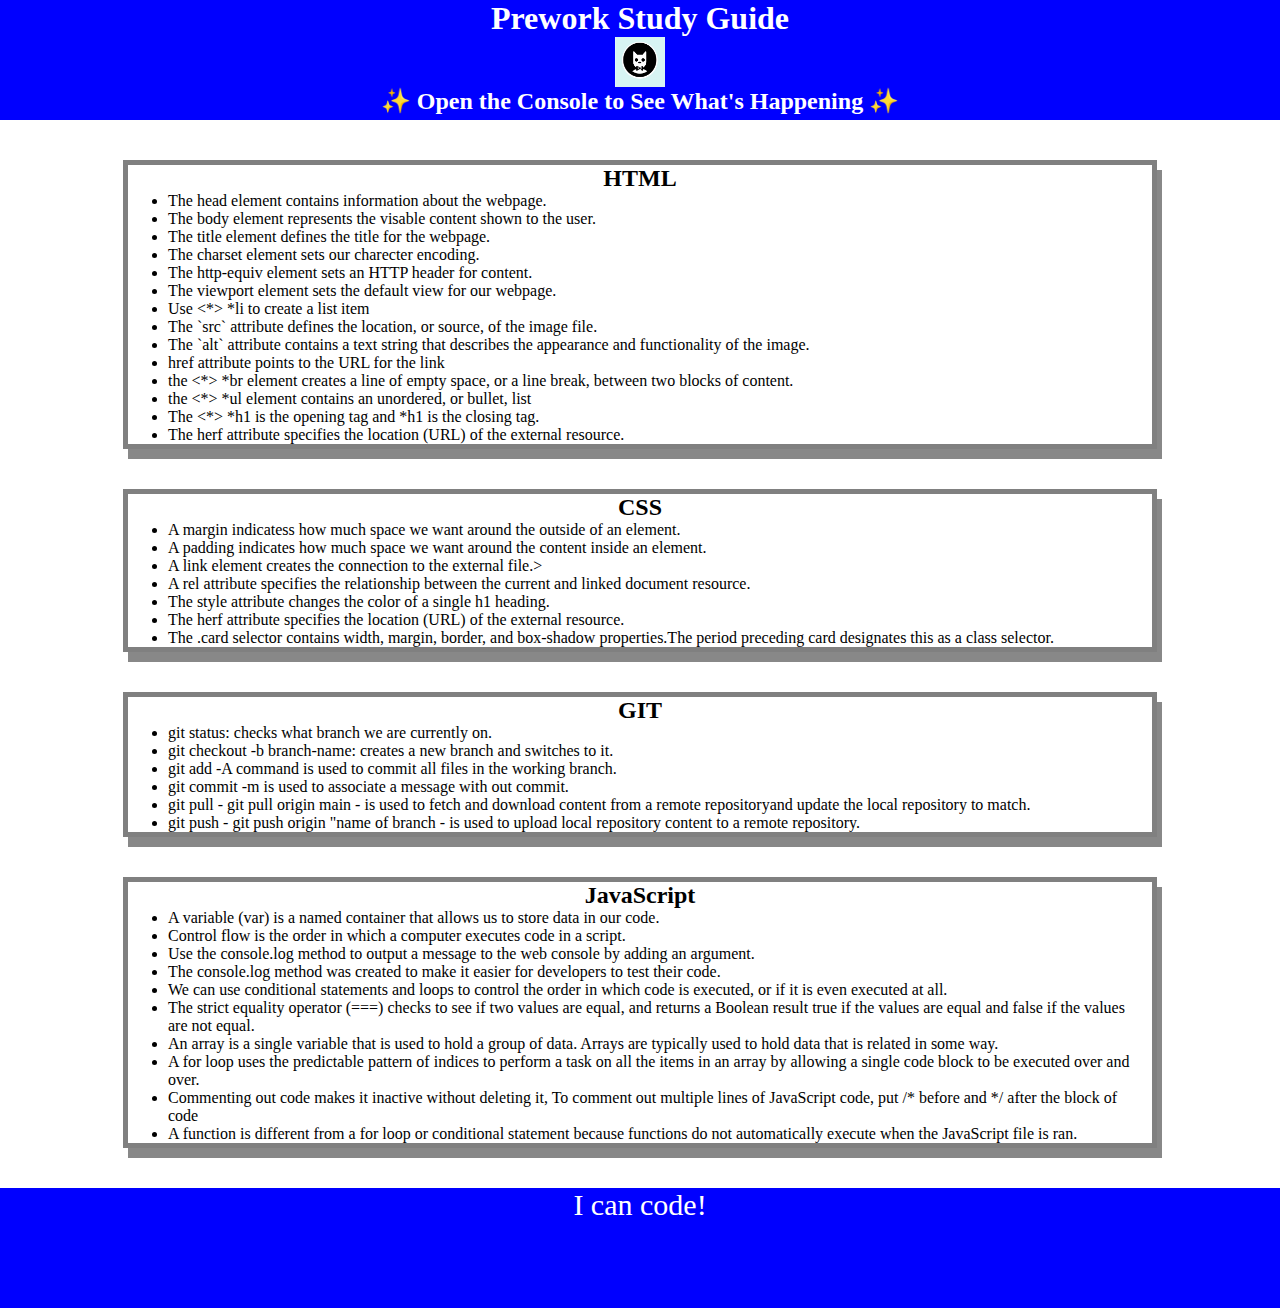
<file: index.html>
<!DOCTYPE html>
<html lang="en">
  <head>
    <meta charset="UTF-8" />
    <meta http-equiv="X-UA-Compatible" content="IE=edge" />
    <meta name="viewport" content="width=device-width, initial-scale=1.0" />
    <link rel="stylesheet" href="./assets/style.css">
    <title>Prework Study Guide</title>
  </head>
  <body>
    <header id="top">
      <h1>Prework Study Guide</h1>
      <img src="./assets/bowtie-cat.png" alt="Profile image of cat wearing a bow tie." />
      <h2>✨ Open the Console to See What's Happening ✨</h2>
    </header>
    <main>
     <section class="card" id="html section">
      <h2>HTML</h2>
      <ul>
        <li>The head element contains information about the webpage.</li>
        <li>The body element represents the visable content shown to the user.</li>
        <li>The title element defines the title for the webpage.</li>
        <li>The charset element sets our charecter encoding.</li>
        <li>The http-equiv element sets an HTTP header for content.</li>
        <li>The viewport element sets the default view for our webpage.</li>
        <li>Use <*> *li to create a list item</li>
        <li>The `src` attribute defines the location, or source, of the image file.</li>
        <li>The `alt` attribute contains a text string that describes the appearance and functionality of the image.</li>
        <li>href attribute points to the URL for the link</li>
        <li>the <*> *br element creates a line of empty space, or a line break, between two blocks of content. </li>
        <li>the <*> *ul element contains an unordered, or bullet, list</li>
        <li>The <*> *h1 is the opening tag and </*> *h1 is the closing tag.</li>
        <li>The herf attribute specifies the location (URL) of the external resource.</li>
        </ul>
     </section>

    <section class="card" id="css section">
    <h2>CSS</h2>
    <ul>
    <li>A margin indicatess how much space we want around the outside of an element.</li>
    <li>A padding indicates how much space we want around the content inside an element.</li>
    <li>A link element creates the connection to the external file.></li>
    <li>A rel attribute specifies the relationship between the current and linked document resource.</li>
    <li>The style attribute changes the color of a single h1 heading.</li>
    <li>The herf attribute specifies the location (URL) of the external resource.</li>
    <li> The .card selector contains width, margin, border, and box-shadow properties.The period preceding card designates this as a class selector.</li>
  </ul>
  </section>
  
<section class="card" id="git section">
<h2>GIT</h2>
<ul>
<li>git status: checks what branch we are currently on.</li>
<li>git checkout -b branch-name: creates a new branch and switches to it.</li>
<li>git add -A command is used to commit all files in the working branch.</li>
<li>git commit -m is used to associate a message with out commit.</li>
<li>git pull - git pull origin main - is used to fetch and download content from a remote repositoryand update the local repository to match.</li>
<li>git push - git push origin "name of branch - is used to upload local repository content to a remote repository.</li>
</ul>
</section>

<section class="card" id="javascript section">
<h2>JavaScript</h2>
<ul>
<li>A variable (var) is a named container that allows us to store data in our code.</li>
<li>Control flow is the order in which a computer executes code in a script.</li>
<li>Use the console.log method to output a message to the web console by adding an argument.</li>
<li>The console.log method was created to make it easier for developers to test their code.</li>
<li>We can use conditional statements and loops to control the order in which code is executed, or if it is even executed at all.</li>
<li>The strict equality operator (===) checks to see if two values are equal, and returns a Boolean result true if the values are equal and false if the values are not equal.</li>
<li>An array is a single variable that is used to hold a group of data. Arrays are typically used to hold data that is related in some way.</li>
<li>A for loop uses the predictable pattern of indices to perform a task on all the items in an array by allowing a single code block to be executed over and over.</li>
<li>Commenting out code makes it inactive without deleting it, To comment out multiple lines of JavaScript code, put /* before and */ after the block of code</li>
<li>A function is different from a for loop or conditional statement because functions do not automatically execute when the JavaScript file is ran.</li>
</ul>
</section>

    </main>

    <footer>
      <p>I can code! </p>
    </footer>
    <script src="./assets/script.js"></script>
  </body>
</html>
</file>
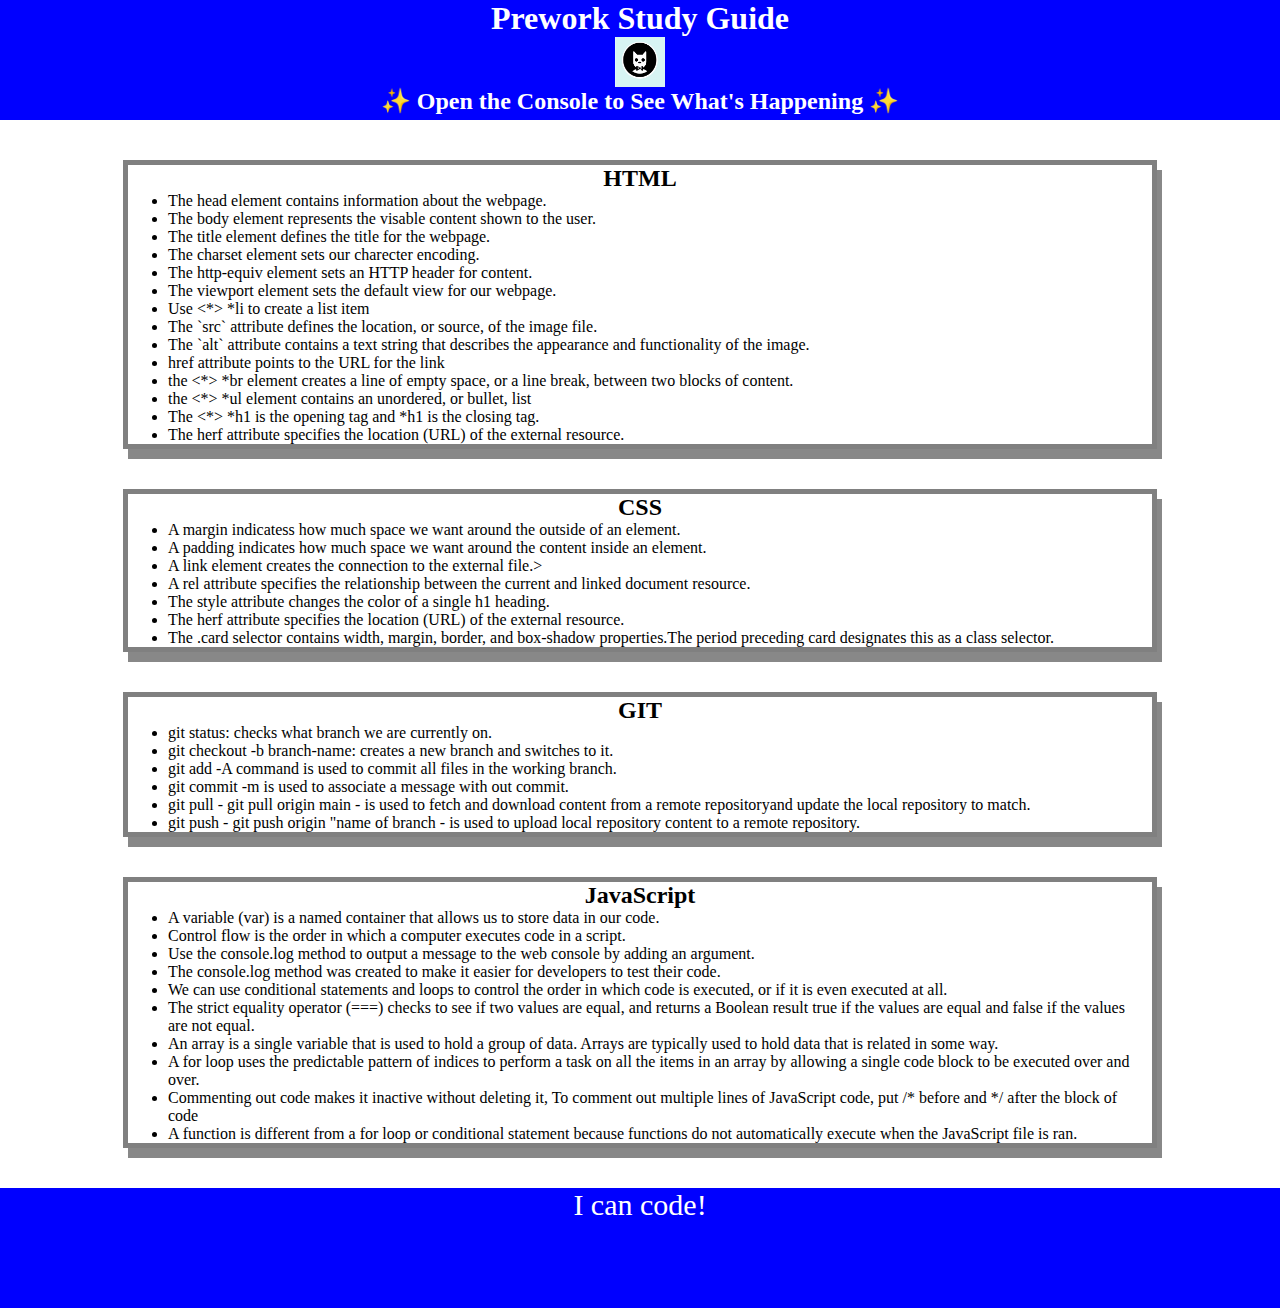
<file: assets/index.html>
<!DOCTYPE html>
<html lang="en">
  <head>
    <meta charset="UTF-8" />
    <meta http-equiv="X-UA-Compatible" content="IE=edge" />
    <meta name="viewport" content="width=device-width, initial-scale=1.0" />
    <link rel="stylesheet" href="./style.css">
    <title>Prework Study Guide</title>
  </head>
  <body>
    <header id="top">
      <h1>Prework Study Guide</h1>
      <img src="./bowtie-cat.png" alt="Profile image of cat wearing a bow tie." />
      <h2>✨ Open the Console to See What's Happening ✨</h2>
    </header>
    <main>
     <section class="card" id="html section">
      <h2>HTML</h2>
      <ul>
        <li>The head element contains information about the webpage.</li>
        <li>The body element represents the visable content shown to the user.</li>
        <li>The title element defines the title for the webpage.</li>
        <li>The charset element sets our charecter encoding.</li>
        <li>The http-equiv element sets an HTTP header for content.</li>
        <li>The viewport element sets the default view for our webpage.</li>
        <li>Use <*> *li to create a list item</li>
        <li>The `src` attribute defines the location, or source, of the image file.</li>
        <li>The `alt` attribute contains a text string that describes the appearance and functionality of the image.</li>
        <li>href attribute points to the URL for the link</li>
        <li>the <*> *br element creates a line of empty space, or a line break, between two blocks of content. </li>
        <li>the <*> *ul element contains an unordered, or bullet, list</li>
        <li>The <*> *h1 is the opening tag and </*> *h1 is the closing tag.</li>
        <li>The herf attribute specifies the location (URL) of the external resource.</li>
        </ul>
     </section>

    <section class="card" id="css section">
    <h2>CSS</h2>
    <ul>
    <li>A margin indicatess how much space we want around the outside of an element.</li>
    <li>A padding indicates how much space we want around the content inside an element.</li>
    <li>A link element creates the connection to the external file.></li>
    <li>A rel attribute specifies the relationship between the current and linked document resource.</li>
    <li>The style attribute changes the color of a single h1 heading.</li>
    <li>The herf attribute specifies the location (URL) of the external resource.</li>
    <li> The .card selector contains width, margin, border, and box-shadow properties.The period preceding card designates this as a class selector.</li>
  </ul>
  </section>
  
<section class="card" id="git section">
<h2>GIT</h2>
<ul>
<li>git status: checks what branch we are currently on.</li>
<li>git checkout -b branch-name: creates a new branch and switches to it.</li>
<li>git add -A command is used to commit all files in the working branch.</li>
<li>git commit -m is used to associate a message with out commit.</li>
<li>git pull - git pull origin main - is used to fetch and download content from a remote repositoryand update the local repository to match.</li>
<li>git push - git push origin "name of branch - is used to upload local repository content to a remote repository.</li>
</ul>
</section>

<section class="card" id="javascript section">
<h2>JavaScript</h2>
<ul>
<li>A variable (var) is a named container that allows us to store data in our code.</li>
<li>Control flow is the order in which a computer executes code in a script.</li>
<li>Use the console.log method to output a message to the web console by adding an argument.</li>
<li>The console.log method was created to make it easier for developers to test their code.</li>
<li>We can use conditional statements and loops to control the order in which code is executed, or if it is even executed at all.</li>
<li>The strict equality operator (===) checks to see if two values are equal, and returns a Boolean result true if the values are equal and false if the values are not equal.</li>
<li>An array is a single variable that is used to hold a group of data. Arrays are typically used to hold data that is related in some way.</li>
<li>A for loop uses the predictable pattern of indices to perform a task on all the items in an array by allowing a single code block to be executed over and over.</li>
<li>Commenting out code makes it inactive without deleting it, To comment out multiple lines of JavaScript code, put /* before and */ after the block of code</li>
<li>A function is different from a for loop or conditional statement because functions do not automatically execute when the JavaScript file is ran.</li>
</ul>
</section>

    </main>

    <footer>
      <p>I can code! </p>
    </footer>
    <script src="./script.js"></script>
  </body>
</html>
</file>
<file: assets/style.css>
* {
    margin: 0;
    padding: 0;
}

header,
footer {
    width: 100%;
    height: 120px;
    background-color: blue;
    color: white;
}

h1,
h2 {
text-align: center;
}

img {
    display: block;
    height: 50px;
    width: 50px;
    margin-left: auto;
    margin-right: auto;
}

ul {
    padding-left: 40px;
    padding-right: 20px;
}

p {
    text-align: center;
    font-size: 30px;
}
.card {
    width: 80%;
    margin: 40px auto;
    border: 5px solid gray;
    box-shadow: 5px 10px #888888;
}
</file>
